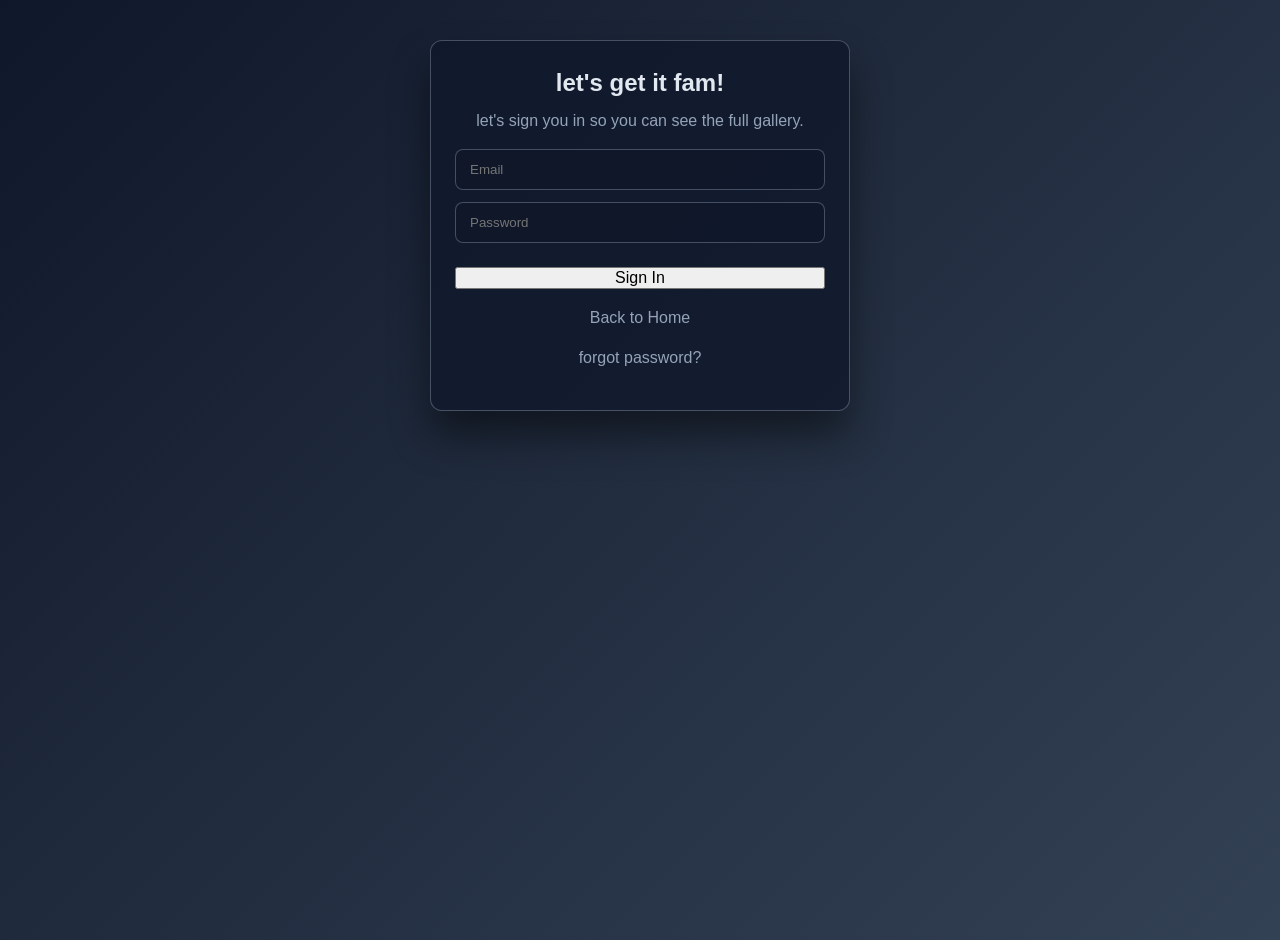
<file: login.html>
<!DOCTYPE html>         
<html lang="en">
<head>
    <meta charset="UTF-8">
    <meta name="viewport" content="width=device-width, initial-scale=1.0">
    <title>SIGN IN</title>
    <link rel="stylesheet" href="style.css">

</head>
<body>

    <main class="login-page">
        <section class="login" id="login">
            <h2>let's get it fam!</h2>
            <p>let's sign you in so you can see the full gallery.</p>
            <form id="login-form" class="login-form">
                <input type="email" id="login-email" placeholder="Email" required>
                <input type="password" id="login-password" placeholder="Password" required>
                <button type="submit" id="button">Sign In</button>
            </form>
     <p id="login-message" class="login-message"></p>
            <p><a href="index.html">Back to Home</a></p> 
           <p><a href="password.html">forgot password?</a></p>
        </section>
    </main>
    <script src="app.js"></script>
    
</body>
</html>
</file>
<file: style.css>
* {
    box-sizing: border-box;
    margin: 0;
    padding: 0;
    font-family: 'khumb Sans', Arial, sans-serif;
    
}

body {
    background: linear-gradient(135deg, #0f172a 0%, #1e293b 40%, #334155 100%);
    color: #e2e8f0;
    line-height: 1.5;
    min-height: 100vh;
}

a {
    color: inherit;
    text-decoration: none;
}

.navbar {
    background: rgba(15,23,42,0.95);
    height: 75px;
    display: flex;
    align-items: center;
    position: sticky;
    top: 0;
    z-index: 999;
    border-bottom: 1px solid rgba(148, 163, 184, 0.2);

}

.navbar__container {
    width: 100%;
    max-width: 1200px;
    display: flex;
    justify-content: space-between;
    align-items: center;
    padding: 0 24px;
}

#navbar__logo {
    font-size: 1.8rem;
    font-weight: bold;
    color: #f8fafc;
    display: inline-flex;
    align-items: center;
}

#navbar__logo i {
    color: #38bdf8;
    margin-right: 8px;
}

.navbar__menu {
    display: flex;
    align-items: center;
    gap: 16px;
    list-style: none;
}

.navbar__item a{
    color: #e2e8f0;
    font-weight: 500;
    padding: 12px 10px;
    border-radius: 6px;
}

.navbar__item a:hover, .navbar__item a:hover {
    background: rgba(56, 189, 248, 0.2);
}

.navbar__btn a {
    background: linear-gradient(135deg, #38bdf8, #6366f1);
    color: #ffffff;
    border-radius: 8px;
    padding: 10px 18px;
    font-weight: 700;
    
}

.navbar__btn a:hover {
    background: lightblue;

}

.hero {
    padding: 120px 24px 70px;
    text-align: center;
    background: linear-gradient(180deg, rgba(15, 23, 42, 0.8), rgba(15, 23, 42, 0.85));
}

.hero__inner h1 {
    font-size: clamp(2rem, 5vw, 3.2rem);
    margin-bottom: 20px;
    color: #e2e8f0;
}

.hero__inner p {
    max-width: 760px;
    margin: 0 auto;
    color: #cbd5e1;
    font-size: 1.1rem;
}

.gallery {
    padding: 60px 24px;
}

.gallery h2 {
    text-align: center;
    font-size: 2rem;
    margin-bottom: 20px;
    color: #e2e8f0;
}

.gallery-grid {
    display: grid;
    grid-template-columns: repeat(auto-fit, minmax(240px, 1fr));
    gap: 18px;
    max-width: 1200px;
    margin: 0 auto;
}

.gallery-item {
    background: rgba(15, 163, 184,0.25);
    border: 1px solid rgba(148, 163, 184, 0.25);
    border-radius: 12px;
    overflow: hidden;
    box-shadow: 0 20px 30px rgba(15, 23, 42, 0.35);
    transition: transform 25s ease, border-color 0 25s ease;
}

.gallery-item:hover {
    transform: translateY(-6px);
    border-color: #38bdf8;
}

.gallery-item img {
    width: 100%;
    height: 220px;
    object-fit: cover;
    display: block;
}

.gallery-item h3 {
    margin: 14px 16px 6px;
    color: #f8fafc;
}

.gallery-item p {
    margin: 0 16px 16px;
    color: #cbd5e1;
    font-size: 0.95rem;
}

.footer {
    background: rgba(15, 23, 42, 0.95);
    text-align: center;
    padding: 20px 16px;
    color: #94a3b8;
    border-top: 1px solid rgba(148, 163, 184, 0.2);
}

@media (max-width: 768px) {
    .navbar__menu {
        display: none;
    }

    #mobile-menu {
        display: block;
        cursor: pointer;
    }
}

    .navbar__toggle .bar {
        display: block;
        width: 25px;
        height: 3px;
        margin: 5px 0;
        background: #f8fafc;
        border-radius: 2px;
        transition: transform 0.3s ease, opacity 0.3s ease;
    }

    .navbar__menu.active {
        display: flex;
        flex-direction: column;
        gap: 0;
        position: absolute;
        top: 75px;
        right: 20px;
        background: rgba(15, 23, 42, 0.95);
        padding: 16px;
        border-radius: 10px;
        width: 220px;

    }

    .navbar__item a, .navbar__btn a {
        display: block;
        width: 100%;
        margin: 4px 0;
    }

.lock-overlay {
    position: fixed;
    inset: 0;
    background: rgba(15, 23, 42, 0.92);
    color: #e2e8f0;
    display: flex;
    justify-content: center;
    align-items: center;
    z-index: 1000;
    text-align: center;
    padding: 24px;
}

.lock-message {
    max-width: 360px;
    border: 1px solid rgba(148, 163, 184, 0.45);
    padding: 24px;
    border-radius: 12px;
    background: rgba(15, 23, 42, 0.9);
}

.lock-message h2 {
    margin-bottom: 12px;
}

.lock-message p {
    margin-bottom: 16px;
    color: #94a3b8;
}

.lock-message .button {
    display: inline-flex;
    justify-content: center;
    align-items: center;
    background: linear-gradient(135deg, #38bdf8, #6366f1);
    color: #fff;
    padding: 10px 18px;
    border-radius: 8px;
}

#lock-overlay {
    display: none;
}
.login {
    max-width: 420px;
    margin: 40px auto;
    background: rgba(15, 23, 42, 0.75);
    border: 1px solid rgba(148, 163, 184, 0.4);
    border-radius: 12px;
    padding: 24px;
    box-shadow: 0 25px 40px rgba(0, 0, 0, 0.45);
}

.login h2 {
    margin-bottom: 8px;
    color: #e2e8f0;
    text-align: center;
}

.login p {
    color: #94a3b8;
    text-align: center;
    margin-bottom: 16px;
}

.login input {
    width: 100%;
    padding: 12px 14px;
    margin-bottom: 12px;
    border-radius: 8px;
    border: 1px solid rgba(148, 163, 184, 0.4);
    background: rgba(15, 23, 42, 0.87);
    color: #e2e8f0;
}

.login button#button {
    width: 100%;
    padding: 0;
    margin-top: 12px;
    font-size: 1rem;
    transition: transform 0.3s ease;
    

}


.login button#button:hover {
    transform: scale(1.1);
}


.login-message {
    margin-top: 12px;
    text-align: center;
    font-weight: 600;
    transition: transform 0.3s ease;
}





.protected-content {
    transition: opacity 0.35s ease;
}

.protected-content[style*="display: none"] {
    opacity: 0;
}
</file>
